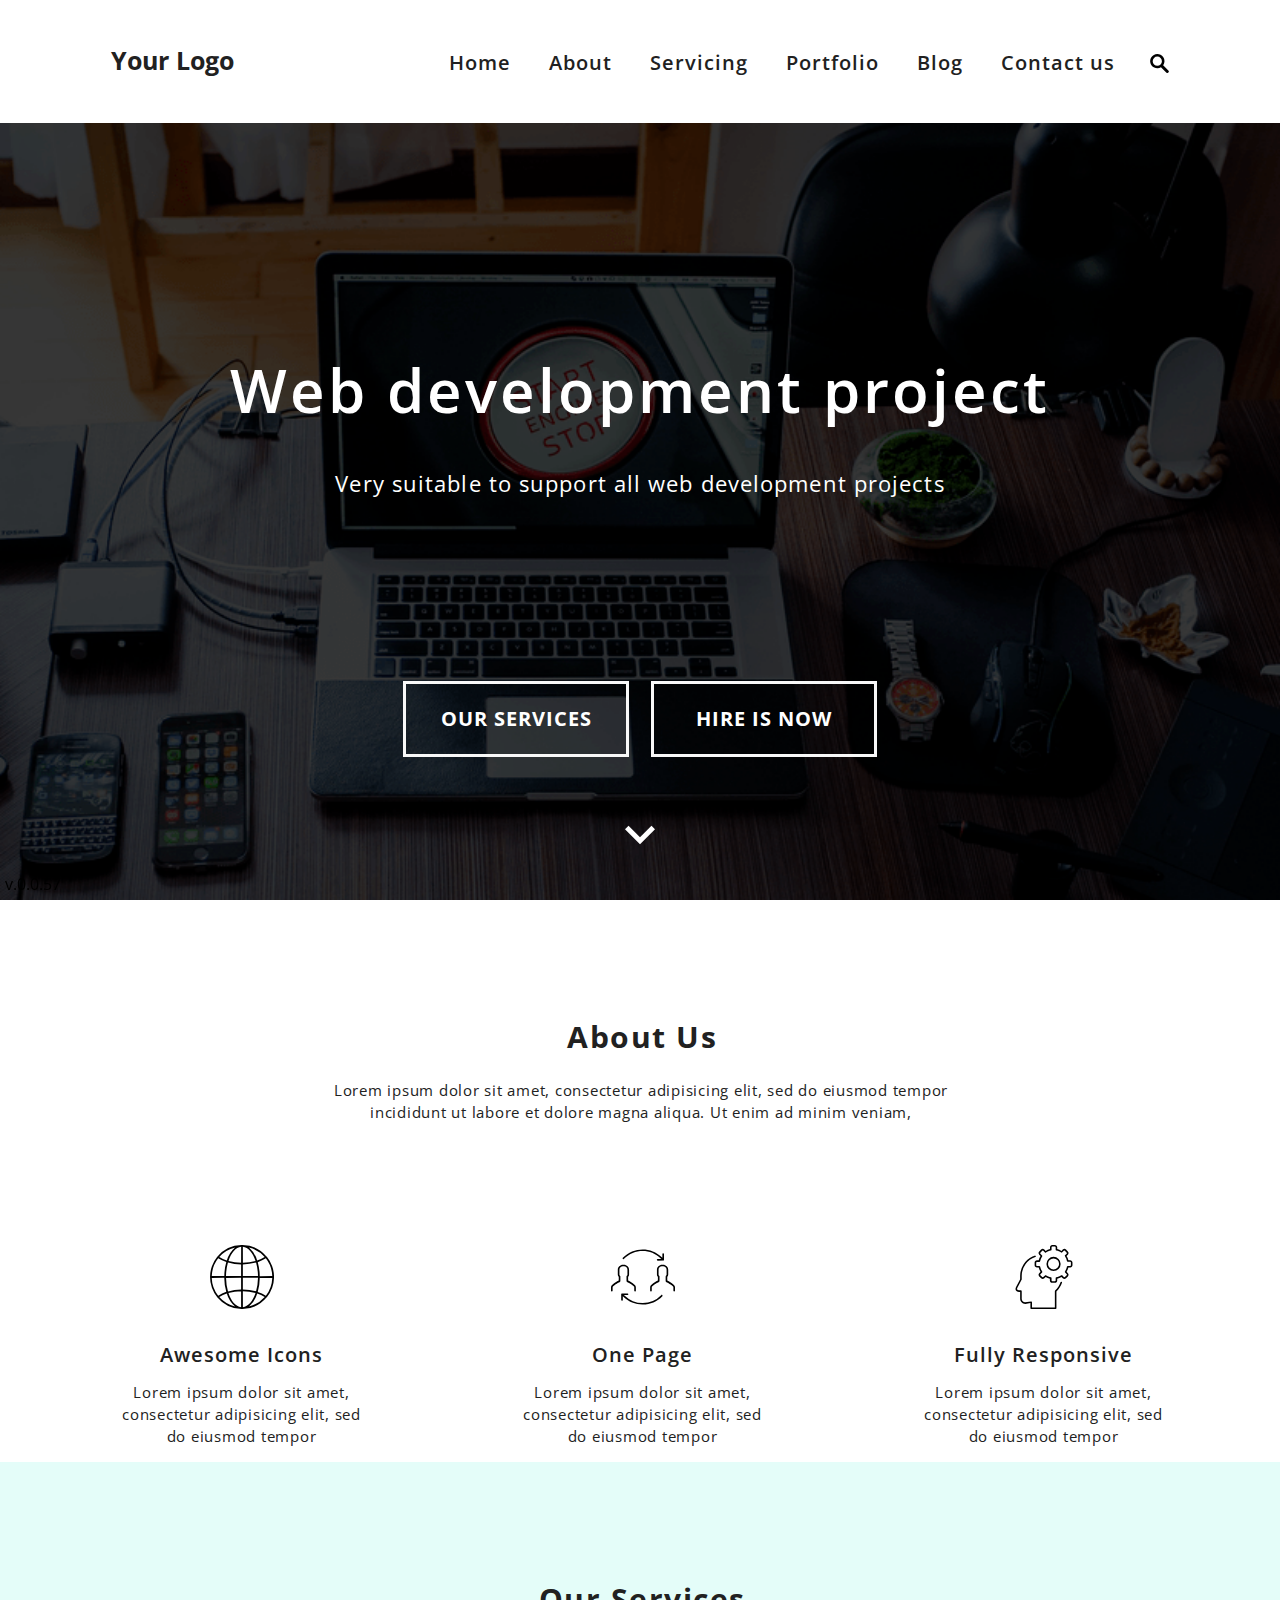
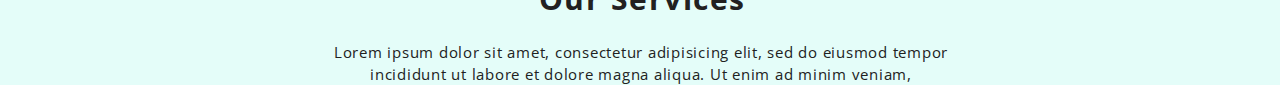
<file: index.html>
﻿<!DOCTYPE html>
<html lang="ru">

<head>
    <meta charset="UTF-8">
    <meta name="viewport" content="width=device-width, initial-scale=1, maximum-scale=1, user-scalable=no">
    <link type="text/css" rel="stylesheet" href="css/style.min.css">
    <link href="https://fonts.googleapis.com/css2?family=Open+Sans:wght@400;600;700&display=swap" rel="stylesheet">
    <title>Your</title>
</head>

<body>
    <div class="version"></div>
    <header class="header center-items">
        <div class="header__body wrapper">
            <div class="header__menu">
                <a class="logo" href="">
                    <h1 class="logo__title">Your Logo</h1>
                </a>
                <div class="burger"><span></span></div>
                <nav class="navigation">
                    <ul class="list">
                        <li class="list__items">
                            <a class="list__link" href="">Home</a>
                        </li>
                        <li class="list__items">
                            <a class="list__link" href="">About</a>
                        </li>
                        <li class="list__items">
                            <a class="list__link" href="">Servicing</a>
                        </li>
                        <li class="list__items">
                            <a class="list__link" href="">Portfolio</a>
                        </li>
                        <li class="list__items">
                            <a class="list__link" href="">Blog</a>
                        </li>
                        <li class="list__items">
                            <a class="list__link" href="">Contact us</a>
                        </li>
                        <li class="list__items list__items_geometry">
                            <img class="list__img" src="image/research.svg" alt="search">
                        </li>
                    </ul>
                </nav>
            </div>
        </div>
    </header>
    <main class="maim">
        <section class="preview center-items">
            <div class="preview__body wrapper">
                <div class="preview__top">
                    <h2 class="preview__title tiny-title">Web development project</h2>
                    <p class="preview__desc tiny">Very suitable to&#160;support all web development projects</p>
                </div>
                <div class="preview__bottom">
                    <a class="preview__link link-btn uppercase tiny" href="">OUR SERVICES</a>
                    <a class="preview__link link-btn uppercase tiny" href="">HIRE IS&#160;NOW</a>
                </div>
            </div>
            <a class="preview__link-arrow" href="#arrow">
                <svg class="preview__link-arrow-img" xmlns="http://www.w3.org/2000/svg" viewBox="0 0 256 256" width='30'
                    height='30'>
                    <path d="M225.813 48.907L128 146.72 30.187 48.907 0 79.093l128 128 128-128z" />
                </svg>
            </a>
        </section>
        <section class="about center-items">
            <div class="about__body wrapper">
                <div class="about__top">
                    <div class="summary">
                        <h2 class="summary__title tiny">About Us</h2>
                        <p class="summary__text tiny">Lorem ipsum dolor sit amet, consectetur adipisicing elit, sed do
                            eiusmod
                            tempor incididunt ut&#160;labore et&#160;dolore magna aliqua. Ut&#160;enim ad&#160;minim veniam,</p>
                    </div>
                </div>
                <div class="about__bottom row">
                    <div class="row__col-list">
                        <div class="row__item">
                            <img class="row__img" src="image/internet.svg" alt="internet_svg">
                            <h3 class="row__subtitle tiny">Awesome Icons</h3>
                            <p class="row__text tiny">Lorem ipsum dolor sit amet, consectetur adipisicing elit, sed do
                                eiusmod tempor</p>
                        </div>
                        <div class="row__item">
                            <img class="row__img" src="image/transfer.svg" alt="internet_svg">
                            <h3 class="row__subtitle tiny">One Page</h3>
                            <p class="row__text tiny">Lorem ipsum dolor sit amet, consectetur adipisicing elit, sed do
                                eiusmod tempor</p>
                        </div>
                        <div class="row__item">
                            <img class="row__img" src="image/head.svg" alt="internet_svg">
                            <h3 class="row__subtitle tiny">Fully Responsive</h3>
                            <p class="row__text tiny">Lorem ipsum dolor sit amet, consectetur adipisicing elit, sed do
                                eiusmod tempor</p>
                        </div>
                    </div>
                </div>
            </div>
        </section>
        <section class="services center-items">
            <div class="services__body wrapper">
                <div class="services__top">
                    <div class="summary">
                        <h2 class="summary__title tiny">Our Services</h2>
                        <p class="summary__text tiny">Lorem ipsum dolor sit amet, consectetur adipisicing elit, sed do
                            eiusmod
                            tempor incididunt ut&#160;labore et&#160;dolore magna aliqua. Ut&#160;enim ad&#160;minim veniam,</p>
                    </div>
                </div>
            </div>
        </section>
    </main>
    <script src="js/script.min.js"></script>
</body>

</html>
</file>
<file: css/style.min.css>
.header,.header::before{top:0;width:100%;left:0}.about__top,.preview__link-arrow,.preview__top,.row__item,.services__top{text-align:center}@-webkit-keyframes flickering-movement{0%,to{fill:#fff}50%{fill:#00897b}}@keyframes flickering-movement{0%,to{fill:#fff}50%{fill:#00897b}}@-webkit-keyframes flickering-movement-hover{0%{-webkit-transform:translateY(0);transform:translateY(0)}to{fill:#3949ab;-webkit-transform:translateY(15px);transform:translateY(15px)}}@keyframes flickering-movement-hover{0%{-webkit-transform:translateY(0);transform:translateY(0)}to{fill:#3949ab;-webkit-transform:translateY(15px);transform:translateY(15px)}}.header{position:fixed;z-index:3;min-height:123px}.header::before{position:absolute;z-index:1;height:100%;content:'';background-color:#fff}.header__menu{display:-webkit-box;display:-ms-flexbox;display:flex;-webkit-box-align:center;-ms-flex-align:center;align-items:center;-webkit-box-pack:justify;-ms-flex-pack:justify;justify-content:space-between}@media (max-width:1200px){.header__menu{-ms-flex-wrap:wrap;flex-wrap:wrap;-webkit-box-align:center;-ms-flex-align:center;align-items:center;-webkit-box-pack:center;-ms-flex-pack:center;justify-content:center}}@media (max-width:768px){.header{min-height:50px;padding:0 15px}.header__menu{-ms-flex-wrap:wrap;flex-wrap:wrap;-webkit-box-align:center;-ms-flex-align:center;align-items:center;-webkit-box-pack:justify;-ms-flex-pack:justify;justify-content:space-between}}.preview{background:url(../image/preview.png) center/cover no-repeat}.preview__body{min-height:100vh}.preview__top{margin:360px 0 0}.preview__desc,.preview__title{padding:0 15px;line-height:1;color:#fff}.preview__title{min-height:60px;font-size:60px;font-weight:600;letter-spacing:3px}.preview__desc{margin:52px 0 0;font-size:22px;letter-spacing:1.1px}.preview__bottom{display:-webkit-box;display:-ms-flexbox;display:flex;-webkit-box-pack:center;-ms-flex-pack:center;justify-content:center;margin:180px 0 0}.preview__link{width:220px;min-height:70px;padding:5px;margin:10px 14px;color:#fff;outline:#f8f8f8 solid 3px}.about__body,.services__body{padding:122px 15px 0}.preview__link:hover{outline:transparent solid 3px}.preview__link-arrow{position:absolute;bottom:5%;left:0;display:inline-block;width:100%}.preview__link-arrow-img{width:100%;min-height:3vh;fill:#fff;-webkit-animation-name:flickering-movement;animation-name:flickering-movement;-webkit-animation-duration:1.5s;animation-duration:1.5s;-webkit-animation-iteration-count:infinite;animation-iteration-count:infinite}.preview__link-arrow:hover .preview__link-arrow-img{-webkit-animation-name:flickering-movement-hover;animation-name:flickering-movement-hover;-webkit-animation-duration:.8s;animation-duration:.8s}.about__bottom{margin:100px 0 0}.services{background-color:#e4fdf9}@media (max-width:1200px){.preview__title{font-size:48px}.preview__desc{font-size:18px}.preview__link-arrow{position:relative;margin:20px 0 50px}}@media (max-height:800px){.preview__link-arrow{position:relative;margin:20px 0 50px}}@media (max-width:768px){.preview__title{font-size:32px}.preview__desc{font-size:16px}.preview__bottom{display:inline-block;width:100%;padding:15px}.preview__link{width:100%;margin:5px auto 30px}}*,.list{padding:0}*{-webkit-box-sizing:border-box;box-sizing:border-box;margin:0;font-size:100%;border:0}body,html{font-family:'Open Sans',sans-serif;background-color:#fff}.center-items{display:-webkit-box;display:-ms-flexbox;display:flex;-webkit-box-orient:vertical;-webkit-box-direction:normal;-ms-flex-direction:column;flex-direction:column;-webkit-box-align:center;-ms-flex-align:center;align-items:center;-webkit-box-pack:center;-ms-flex-pack:center;justify-content:center}.logo,.summary__text{display:inline-block}.wrapper{width:100%;max-width:1403px;margin:0 auto}.logo{text-decoration:none}.logo__title{position:relative;z-index:1;min-width:124px;height:24px;margin:0 0 2px 111px;font-size:25px;font-weight:700;line-height:.88;color:#212121}.link-btn,.list__link{font-size:20px;line-height:1.1;text-decoration:none;letter-spacing:1px}.navigation{margin:4px 79px 0 0}.list{position:relative;z-index:1;display:-webkit-box;display:-ms-flexbox;display:flex;-ms-flex-wrap:wrap;flex-wrap:wrap;-webkit-box-align:center;-ms-flex-align:center;align-items:center;-webkit-box-pack:center;-ms-flex-pack:center;justify-content:center;list-style-type:none}.list__items{margin:15px 32.05px 15px 0}.list__items_geometry{margin:4px 32.05px 0 0;cursor:pointer}.list__link{max-width:655px;padding:3px;font-weight:600;color:#212121;-webkit-transition:.3s;transition:.3s}.list__link:hover{color:#3949ab}.list__link:active{background-color:#3948ab33;border-radius:5px}.uppercase{text-transform:uppercase}.link-btn{display:-webkit-box;display:-ms-flexbox;display:flex;-webkit-box-align:center;-ms-flex-align:center;align-items:center;-webkit-box-pack:center;-ms-flex-pack:center;justify-content:center;font-weight:700;-webkit-transition:.5s;transition:.5s}.link-btn:hover{background-color:#00897b}.version::after{position:fixed;bottom:0;left:0;z-index:4;padding:5px;color:#f50049,7,79);content:'v.0.0.57'}.summary__title{margin:0 0 27px 4px;font-size:30px;font-weight:700;font-stretch:normal;line-height:1;color:#212121;letter-spacing:1.5px}.summary__text{width:660px;margin:0 0 0 2px;font-size:15px;line-height:1.47;color:#212121;letter-spacing:.75px}.row__col-list{display:-webkit-box;display:-ms-flexbox;display:flex;-webkit-box-pack:center;-ms-flex-pack:center;justify-content:center;padding:7px 0 0 5px}.row__item{-webkit-box-flex:0;-ms-flex:0 0 370px;flex:0 0 370px;padding:15px;margin:0 31px 0 0}.row__item:last-child{margin:0}.row__img{margin:0 0 30px}.row__subtitle{margin:0 0 15px;font-size:20px;font-weight:600;line-height:1.1;color:#212121;letter-spacing:1px}.row__text{display:inline-block;width:254px;font-size:15px;line-height:1.47;color:#212121;letter-spacing:.75px}@media (max-width:1200px){.logo{width:100%;text-align:center}.logo__title{margin:0}.navigation{margin:30px 0 0}.row__col-list{display:block}.row__item{margin:0}}@media (max-width:768px){.burger,.list{display:block}.wrapper{max-width:576px}.logo{width:auto}.burger{position:relative;z-index:1;width:30px;height:20px;cursor:pointer}.burger::after,.burger::before,.burger>span{position:absolute;left:0;height:3px;content:'';width:100%}.burger::after,.burger::before{background-color:#00897b;opacity:1;-webkit-transition:.5s;transition:.5s}.burger.active::after,.burger.active::before{visibility:hidden;opacity:0}.burger::before{top:0}.burger>span{top:8px;background-color:#212121}.burger.active>span{background-color:#3949ab}.burger::after{bottom:0}.navigation{position:fixed;top:0;right:100%;width:100%;height:100%;padding:0 15px;margin:30px 0 0;background-color:transparent;-webkit-transition:.5s;transition:.5s}.navigation.active{right:0;background-color:#e4fdf9}.list{margin:50px 0 0;text-align:center}.list__link,.summary__title{font-size:24px}.summary__text{width:300px;margin:0;font-size:14px}}@media (max-width:320px){.tiny{width:100%}.tiny-title{font-size:16px}}
</file>
